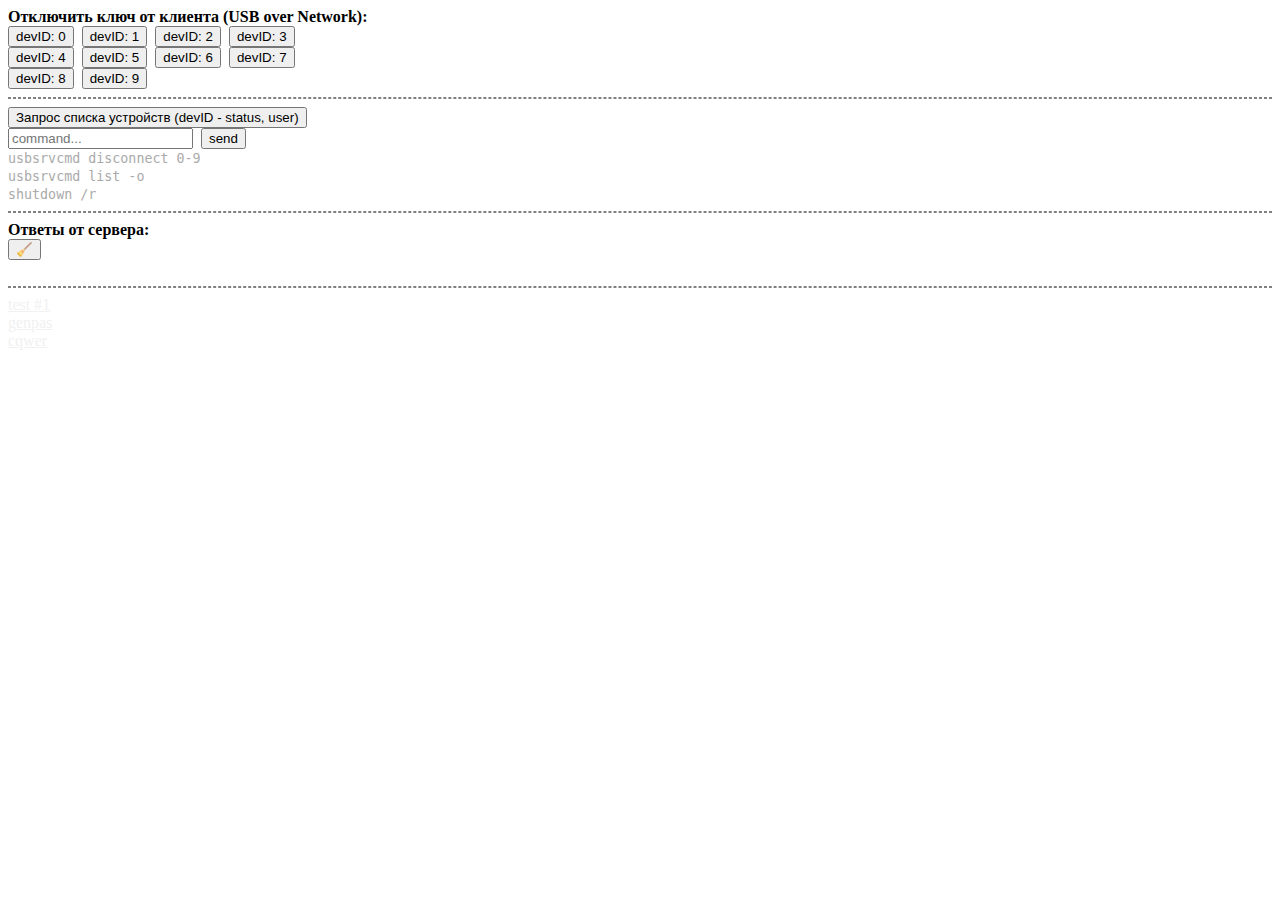
<file: index.htm>
<!DOCTYPE html>
<html>
<head>
    <title>usbsrvcmd-web-18072023</title>
    <meta charset="utf-8">
    <link rel="preconnect" href="https://fonts.googleapis.com">
    <link rel="preconnect" href="https://fonts.gstatic.com" crossorigin>
    <link href="https://fonts.googleapis.com/css2?family=Roboto&display=swap" rel="stylesheet">
    <link rel="stylesheet" href='http://10.10.30.212/main.css'/>
    <script type="text/javascript">
        function send_command(command) {
            var xhr = new XMLHttpRequest();
            var url = "http://10.10.30.212:80/execute";
            var params = "command=" + encodeURIComponent(command);
            xhr.open("POST", url, true);
            xhr.setRequestHeader("Content-type", "application/x-www-form-urlencoded");
            xhr.onreadystatechange = function() {
                if (xhr.readyState == 4 && xhr.status == 200) {
                    var response = xhr.responseText;
                    var consoleElement = document.getElementById("console");
                    var lines = response.split("\n");
                    lines.forEach(function(line) {
                        var logMessage = document.createElement("p");
                        logMessage.textContent = line;
                        consoleElement.appendChild(logMessage);
                    });
                }
            };
            xhr.send(params);
        }
        function clear_output() {
            document.getElementById("console").innerHTML = "";
        }
    </script>
</head>
<body>
    <b>Отключить ключ от клиента (USB over Network):</b><br>
    <button onclick="send_command('usbsrvcmd disconnect 0')" class="button">devID: 0</button>&nbsp;
    <button onclick="send_command('usbsrvcmd disconnect 1')" class="button">devID: 1</button>&nbsp;
    <button onclick="send_command('usbsrvcmd disconnect 2')" class="button">devID: 2</button>&nbsp;
    <button onclick="send_command('usbsrvcmd disconnect 3')" class="button">devID: 3</button><br>
    <button onclick="send_command('usbsrvcmd disconnect 4')" class="button">devID: 4</button>&nbsp;
    <button onclick="send_command('usbsrvcmd disconnect 5')" class="button">devID: 5</button>&nbsp;
    <button onclick="send_command('usbsrvcmd disconnect 6')" class="button">devID: 6</button>&nbsp;
    <button onclick="send_command('usbsrvcmd disconnect 7')" class="button">devID: 7</button><br>
    <button onclick="send_command('usbsrvcmd disconnect 8')" class="button">devID: 8</button>&nbsp;
    <button onclick="send_command('usbsrvcmd disconnect 9')" class="button">devID: 9</button>&nbsp;
    <hr style="border-style: dashed;">
    <button onclick="send_command('usbsrvcmd list -o')" class="button epilepsy">Запрос списка устройств (devID - status, user)</button><br>
    <input type="text" id="manual_command" placeholder="command..." class="text_field" onkeydown="if (event.keyCode === 13) {
        send_command(document.getElementById('manual_command').value); document.getElementById('manual_command').value = ''; }" />&nbsp;
    <button onclick="send_command(document.getElementById('manual_command').value); document.getElementById('manual_command').value = '';" class="button">send</button><br>
    <tt style="color: #aaa; font-size: 10pt;">
        usbsrvcmd disconnect 0-9<br>
        usbsrvcmd list -o<br>
        shutdown /r<br>
    </tt>
    <hr style="border-style: dashed;">
    <b>Ответы от сервера:</b><br>
    <button onclick="clear_output()" class="button">🧹</button><br>
    <div id="console" class="output"></div><br>
    <hr style="border-style: dashed;">
    <a style="color: #f1f1f1;" href="http://10.10.30.212:1337">test #1</a><br>
    <a style="color: #f1f1f1;" href="http://10.10.30.212/genpas.htm">genpas</a><br>
    <a style="color: #f1f1f1;" href="https://github.com/Pasharet/curl-updsrc/raw/main/cqwer-18072023-setup.exe">cqwer</a>
</body>
</html>
</file>
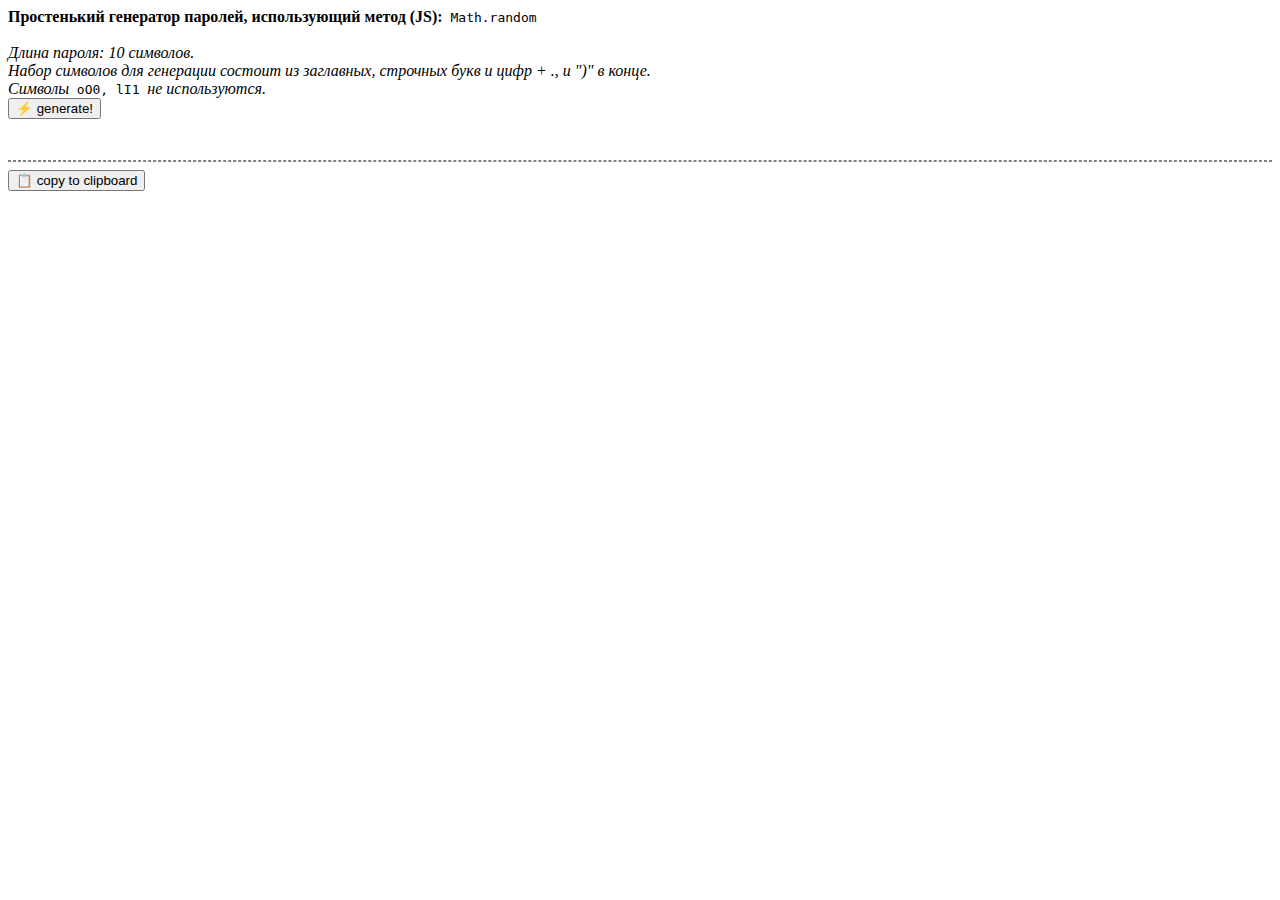
<file: genpas.htm>
<!DOCTYPE html>
<html>
<head>
    <title>genpas-10072023</title>
    <meta charset="utf-8">
    <link rel="preconnect" href="https://fonts.googleapis.com">
    <link rel="preconnect" href="https://fonts.gstatic.com" crossorigin>
    <link href="https://fonts.googleapis.com/css2?family=Roboto&display=swap" rel="stylesheet">
    <link href="https://fonts.googleapis.com/css2?family=JetBrains+Mono:wght@600&display=swap" rel="stylesheet">
    <link rel="stylesheet" href='http://10.10.30.212/main.css'/>
    <script>
        function generate_password() {
            var characters = "23456789ABCDEFGHJKLMNPQRSTUVWXYZabcdefghijkmnpqrstuvwxyz..,,";
            var password = "";
            for (var i = 0; i < 9; i++) {
                var random_index = Math.floor(Math.random() * characters.length);
                password += characters.charAt(random_index);
            }
            password += ")";
            document.getElementById("password").textContent = password;
        }
        function copy_to_clipboard() {
            var password_text = document.getElementById("password");
            var password = password_text.textContent;
            var textarea = document.createElement("textarea");
            textarea.value = password;
            document.body.appendChild(textarea);
            textarea.select();
            document.execCommand("copy");
            document.body.removeChild(textarea);
        }
    </script>
</head>
<body>
    <b>Простенький генератор паролей, использующий метод (JS):</b><tt> Math.random</tt><br><br>
    <i>Длина пароля: 10 символов.</i><br>
    <i>Набор символов для генерации состоит из заглавных, строчных букв и цифр + ., и ")" в конце.</i><br>
    <i>Символы</i><tt> oO0, lI1 </tt><i>не используются.</i><br>
    <button onclick="generate_password()" class="button">⚡ generate!</button><br>
    <pre id="password">          </pre>
    <hr style="border-style: dashed;">
    <button onclick="copy_to_clipboard()" class="button">📋 copy to clipboard</button>
</body>
</html>
</file>
